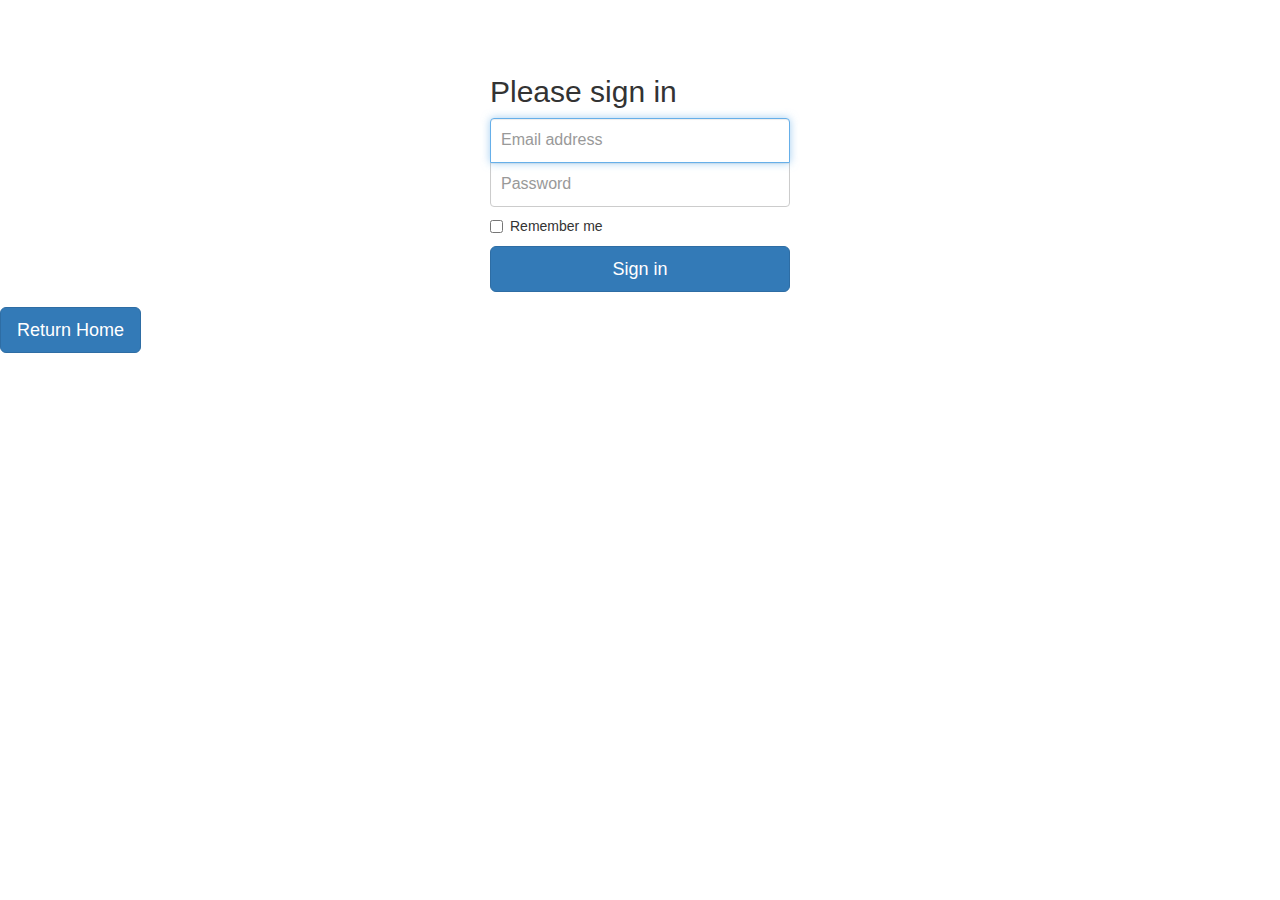
<file: templates/login/login.html>
<!doctype html>
<html>
   <head>
      <meta charset="utf-8">
      <meta name="viewport" content="width=device-width, initial-scale=1, shrink-to-fit=no">
      <meta name="description" content="">
      <meta name="author" content="">
      <link href="/static/css/bootstrap.min.css" rel="stylesheet">
      <link href="/static/css/signin.css" rel="stylesheet">
      <div class="container">
      </div>
      
      <script src="//ajax.googleapis.com/ajax/libs/jquery/1.9.1/jquery.min.js"></script>
    <link href="//netdna.bootstrapcdn.com/bootstrap/3.0.0/css/bootstrap.min.css"
          rel="stylesheet">
   </head>
   <body>
      
      <div class="container">
      <form class="completed" action="{{ url_for('login.completed') }}" method="POST">
         <h2 class="form-signin-heading">Please sign in</h2>
         <label for="EmailText" class="sr-only">Email address</label>
         <input name="returnEmail" type="email" id="inputEmail" class="form-control" placeholder="Email address" required autofocus>
         <label for="PasswordTex" class="sr-only">Password</label>
         <input name="returnPassword" type="password" id="inputPassword" class="form-control" placeholder="Password" required>
         <div class="checkbox">
            <label>
               <input type="checkbox" value="remember-me"> Remember me
             </label>
         </div>
         <button class="btn btn-lg btn-primary btn-block" type="submit">Sign in</button>
      </form>
      </div>
      <a href=".." class="btn btn-lg btn-primary">Return Home</a>

    </div>
   </body>
</html>
</file>
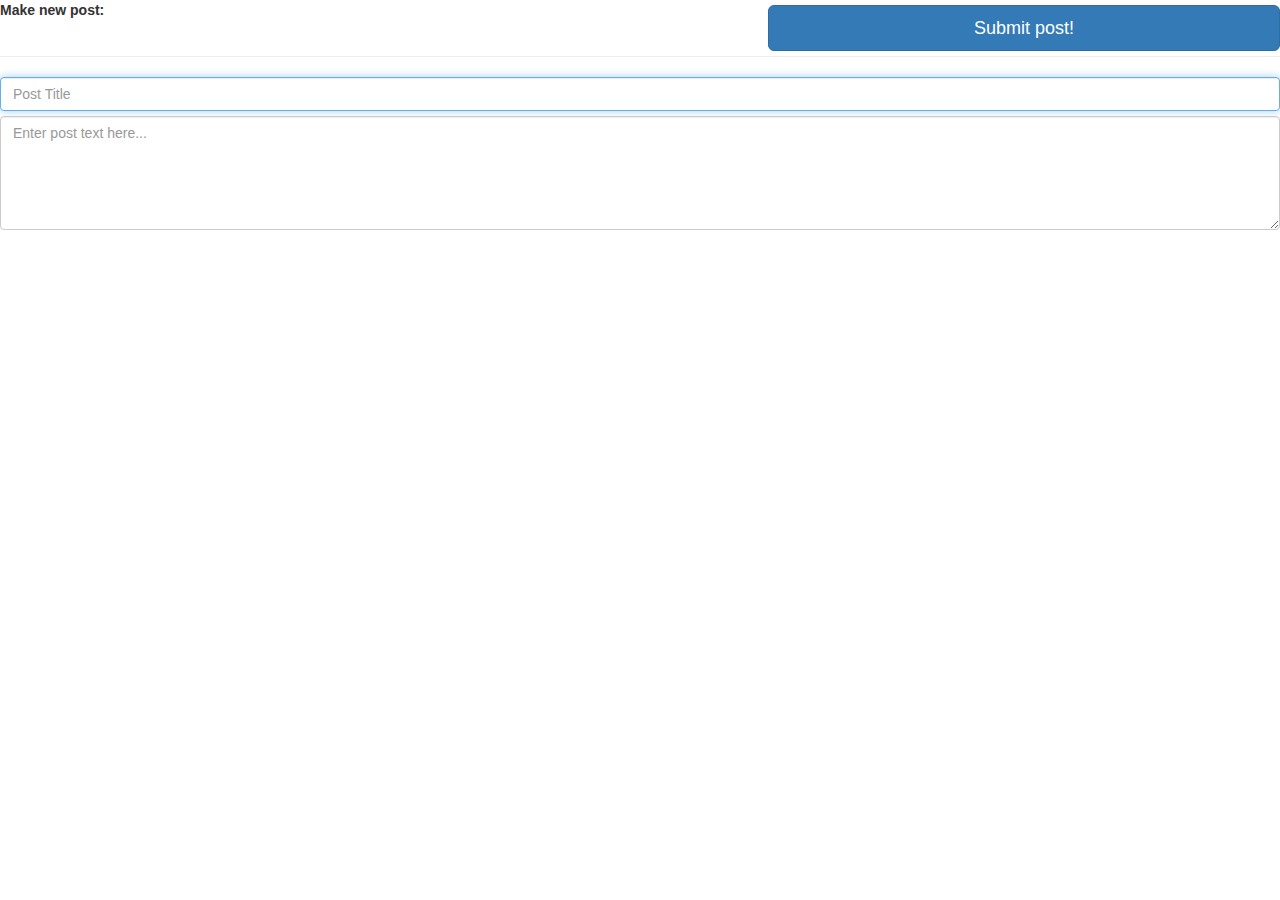
<file: templates/posts/makepost.html>
<head>
    <meta charset="utf-8">
    <meta name="viewport" content="width=device-width, initial-scale=1, shrink-to-fit=no">
    <meta name="description" content="">
    <meta name="author" content="">
    <link href="/static/css/bootstrap.min.css" rel="stylesheet">
    <script src="http://ajax.googleapis.com/ajax/libs/jquery/1.9.1/jquery.min.js"></script>
    <script src = "/static/js/post.js"> </script>
</head>

<body>
    <div class="form-group">
        <form class="completed" id="make_post">
            <div>
                <label for="comment" style="float:left;">Make new post:</label>
                <button class="btn btn-lg btn-primary btn-block" type="submit" style="float:right;width:40%;text-align:center;margin:5px 0px;">Submit post!</button>
                <hr style="clear:both;"/>
            </div>
            <input type="text" class="form-control" id="title" name="title" placeholder="Post Title" required autofocus style="margin:5px 0px;">
            <textarea class="form-control" rows="5" id="text" name="text" placeholder="Enter post text here..." required></textarea>
        </form>
    </div>
</body>
</file>
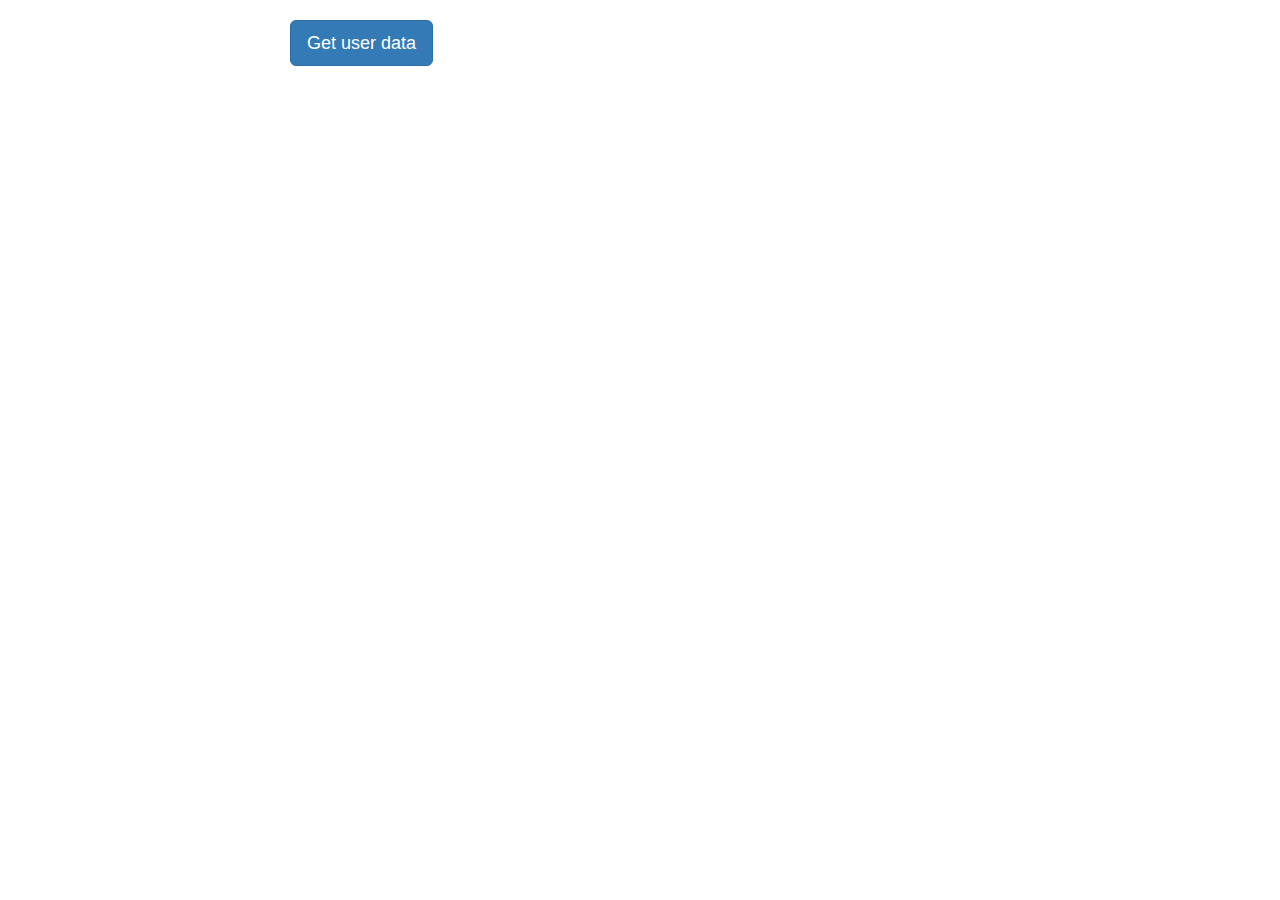
<file: templates/user_control/admin_panel.html>
<!doctype html>
<head>
    <meta charset="utf-8">
    <meta name="viewport" content="width=device-width, initial-scale=1, shrink-to-fit=no">
    <meta name="description" content="">
    <meta name="author" content="">
    <link href="/static/css/bootstrap.min.css" rel="stylesheet">
    <link href="/static/css/jumbotron-narrow.css" rel="stylesheet">
    <link href="/static/css/table.css" rel="stylesheet">
     
    <script src="//ajax.googleapis.com/ajax/libs/jquery/1.9.1/jquery.min.js"></script>
    <!-- <link href="//netdna.bootstrapcdn.com/bootstrap/3.0.0/css/bootstrap.min.css" rel="stylesheet"> -->
    
    <script src = "/static/js/admin.js"></script>
</head>
<body>
    <div class="wide">
        <div class="container">
            <button class="btn btn-lg btn-primary pull-left" id="get_users">Get user data</button>
        </div>
        <table id="user_data" class="user_data">
        </table>
        <p id="login_message" id="login_error"></p>
    </div>
</body>
</file>
<file: static/css/signin.css>
body {
  padding-top: 40px;
  padding-bottom: 40px;
  background-color: #eee;
}

.completed {
  max-width: 330px;
  padding: 15px;
  margin: 0 auto;
}

.login_error {
  color: #F50202;
  font-size: 12px;
  text-align: center;
  font-family: 'lucida sans';
}
.completed .form-signin-heading,
.completed .checkbox {
  margin-bottom: 10px;
}
.form-signin .checkbox {
  font-weight: normal;
}
.completed .form-control {
  position: relative;
  height: auto;
  -webkit-box-sizing: border-box;
          box-sizing: border-box;
  padding: 10px;
  font-size: 16px;
}
.completed .form-control:focus {
  z-index: 2;
}
.completed input[type="email"] {
  margin-bottom: -1px;
  border-bottom-right-radius: 0;
  border-bottom-left-radius: 0;
}
.completed input[type="password"] {
  margin-bottom: -1px;
  border-top-left-radius: 0;
  border-top-right-radius: 0;
}
</file>
<file: static/css/jumbotron-narrow.css>
/* Space out content a bit */
body {
  padding-top: 20px;
  padding-bottom: 20px;
}

/* Everything but the jumbotron gets side spacing for mobile first views */
.header,
.marketing,
.footer {
  padding-right: 15px;
  padding-left: 15px;
}

/* Custom page header */
.header {
  padding-bottom: 20px;
  border-bottom: 1px solid #e5e5e5;
}
/* Make the masthead heading the same height as the navigation */
.header h3 {
  margin-top: 0;
  margin-bottom: 0;
  line-height: 40px;
}

/* Custom page footer */
.footer {
  padding-top: 19px;
  color: #777;
  border-top: 1px solid #e5e5e5;
}

/* Customize container */
@media (min-width: 768px) {
  .container {
    max-width: 730px;
  }
}
.container-narrow > hr {
  margin: 30px 0;
}


/* Main marketing message and sign up button */
.jumbotron {
  text-align: center;
  border-bottom: 1px solid #e5e5e5;
}

.jumbotron .btn {
  padding: 14px 24px;
  font-size: 21px;
}

/* Supporting marketing content */
.marketing {
  margin: 40px 0;
}
.marketing p + h4 {
  margin-top: 28px;
}

/* Responsive: Portrait tablets and up */
@media screen and (min-width: 768px) {
  /* Remove the padding we set earlier */
  .header,
  .marketing,
  .footer {
    padding-right: 0;
    padding-left: 0;
  }
  /* Space out the masthead */
  .header {
    margin-bottom: 30px;
  }
  /* Remove the bottom border on the jumbotron for visual effect */
  .jumbotron {
    border-bottom: 0;
  }
}
</file>
<file: static/css/table.css>
.user_data{
    border: 1px solid #e5e5e5;
    border-spacing: 80px;
    border-collapse: collapse;
    border-width: 1px 0;
    text-align: left;
    width: 100%;
    font-family: sans-serif;
    font-size: 16px;
    margin-top: 10px;

}
td {
    padding: 10px 0;     /* 10px top & bottom padding, 0px left & right */
    border-width: 1px 0; /*  1px top & bottom border,  0px left & right */
    border-color: #e5e5e5;
    border-style: solid;
}

.table_header{
    font-family: sans-serif;
    font-size: 21px;
    color: #0A0392;
    text-align:center;
    vertical-align:middle;
    padding:0 15px 0 15px;
}

.wide {
    max-width: 1000px;
    text-align: center;
    margin: auto;
}

.text_row {
    font-family: sans-serif;
    text-align: left;
    padding-left: 10px;
}

.button_row {
    padding: 12px 0px;
    font-size: 16px;
    margin: auto;
    text-align: center;
}

.delete_button {
    color: #fff;
    background-color: #B50101;
}

.admin_button {
    color: #fff;
    background-color: #286090;
}

.profile_button {
    display:inline-block;
    width:90%;
    padding: 15px 32px !important;
    text-align: center;
    text-decoration: none;
    display: inline-block;
    font-size: 16px;
    margin: 5px 0px;
}

.profile_button.important {
    background-color:#f44336!important;
}

.post {
    padding: 10px;
    outline: 1px solid blue;
}

.clear {
    clear:both;
}

.post p {
    border: 2px solid red !important;
    text-align: left;
}

.card {
    outline: 1px solid blue;
}

/*.post h4 {
    color: #F89093;
    font-size: 24px;
    text-align: left;
    margin: 10px;
    display:inline-block;
    width: 100%;
}

.post h3 {
    text-align: right;
    display:inline-block;
    width: 100%;
    font-size: 16px;
}*/
</file>
